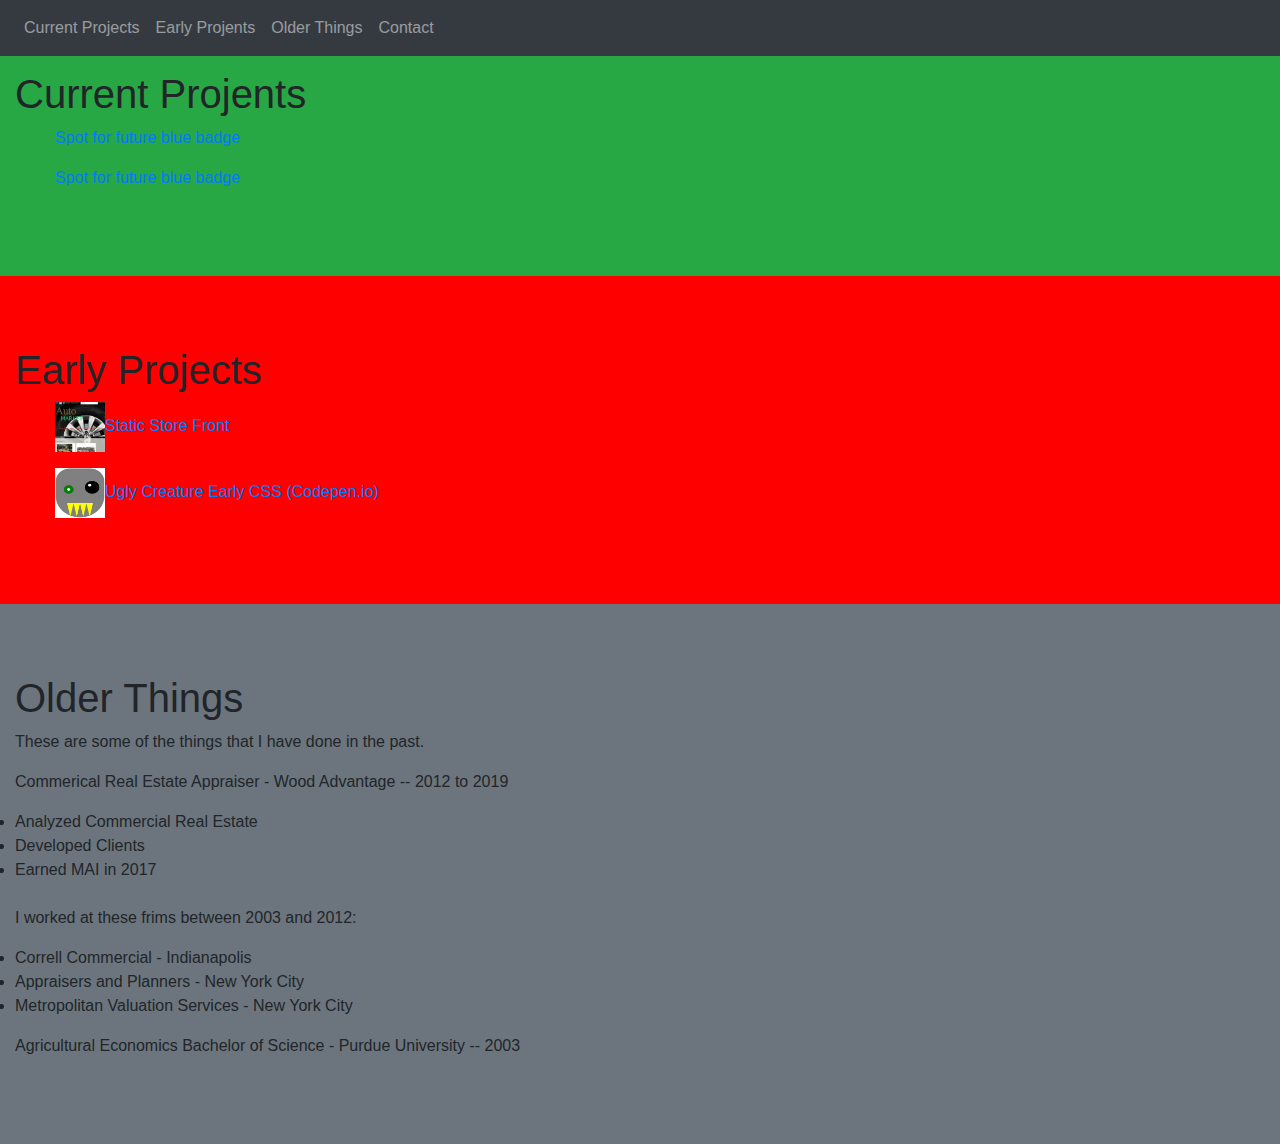
<file: index.html>
<!DOCTYPE html>
<html lang="en">

<head>
  <meta charset="UTF-8">
  <meta name="viewport" content="width=device-width, initial-scale=1.0">
  <meta http-equiv="X-UA-Compatible" content="ie=edge">
  <link rel="stylesheet" href="https://stackpath.bootstrapcdn.com/bootstrap/4.3.1/css/bootstrap.min.css"
    integrity="sha384-ggOyR0iXCbMQv3Xipma34MD+dH/1fQ784/j6cY/iJTQUOhcWr7x9JvoRxT2MZw1T" crossorigin="anonymous">
  <link rel="stylesheet" href="main.css">
  <title>Aaron Wood - Portfolio</title>
</head>

<!-- The scrollable area -->

<body>

  <nav class="navbar navbar-expand-sm bg-dark navbar-dark fixed-top">
    <ul class="navbar-nav">
      <li class="nav-item">
        <a class="nav-link" href="#currentprojects">Current Projects</a>
      </li>
      <li class="nav-item">
        <a class="nav-link" href="#earlyprojects">Early Projents</a>
      </li>
      <li class="nav-item">
        <a class="nav-link" href="#OlderThings">Older Things</a>
      </li>
      <li class="nav-item">
        <a class="nav-link" href="contact.html" target="_blank"
          onClick="window.open('contact.html','pagename','resizable,height=300,width=400'); return false;">Contact</a>
      </li>
      <!-- <li class="nav-item dropdown">
            <a class="nav-link dropdown-toggle" href="#" id="navbardrop" data-toggle="dropdown">
              Section 4
            </a>
            <div class="dropdown-menu">
              <a class="dropdown-item" href="#section41">Link 1</a>
              <a class="dropdown-item" href="#section42">Link 2</a>
            </div>
          </li> -->
    </ul>
  </nav>

  <div id="currentprojects" class="container-fluid bg-success" style="padding-top:70px;padding-bottom:70px">
    <h1>Current Projents</h1>
    <ul><a href="https://BlueBadge">Spot for future blue badge</a></ul>
    <ul><a href="https://RedBadge">Spot for future blue badge</a></ul>
  </div>
  <div id="earlyprojects" class="container-fluid bg-warning" style="padding-top:70px;padding-bottom:70px">
    <h1>Early Projects</h1>
    <ul><a href="https://aarongitshub.github.io/StaticStorefront/"><img src="./assets/Staticstorefront.jpg" style="width:50px;height:50px;border:0;">Static Store Front</a></ul>
    <ul><a href="https://codepen.io/Aaron5555/pen/Pgbjyv"><img src="./assets/UglyCreature.jpg" style="width:50px;height:50px;border:0;">Ugly Creature Early CSS (Codepen.io)</a></ul>
    
  </div>
  <div id="OlderThings" class="container-fluid bg-secondary" style="padding-top:70px;padding-bottom:70px">
    <h1>Older Things</h1>
    <p>These are some of the things that I have done in the past.</p>
    <p>Commerical Real Estate Appraiser - Wood Advantage -- 2012 to 2019</P>
    <li>Analyzed Commercial Real Estate</li>
    <li>Developed Clients</li>
    <li>Earned MAI in 2017</li>
    <br>
    <p>I worked at these frims between 2003 and 2012:
      <li>Correll Commercial - Indianapolis</li>
      <li>Appraisers and Planners - New York City</li>
      <li>Metropolitan Valuation Services - New York City</li>
    </p>

    <p>Agricultural Economics Bachelor of Science - Purdue University -- 2003</p>
    <!-- <p>Try to scroll this section and look at the navigation bar while scrolling! Try to scroll this section and look at the navigation bar while scrolling!</p> -->
  </div>
  <!-- <div id="section41" class="container-fluid bg-danger" style="padding-top:70px;padding-bottom:70px">
        <h1>Section 4 Submenu 1</h1>
        <p>Try to scroll this section and look at the navigation bar while scrolling! Try to scroll this section and look at the navigation bar while scrolling!</p>
        <p>Try to scroll this section and look at the navigation bar while scrolling! Try to scroll this section and look at the navigation bar while scrolling!</p>
      </div>
      <div id="section42" class="container-fluid bg-info" style="padding-top:70px;padding-bottom:70px">
        <h1>Section 4 Submenu 2</h1>
        <p>Try to scroll this section and look at the navigation bar while scrolling! Try to scroll this section and look at the navigation bar while scrolling!</p>
        <p>Try to scroll this section and look at the navigation bar while scrolling! Try to scroll this section and look at the navigation bar while scrolling!</p>
      </div> -->

  <script>
    $(document).ready(function () {
      $('body').scrollspy({ target: ".navbar", offset: 50 });
    });
  </script>

  <!--  jQuery and Popper.js for bootstrap -Leave alone- -->
  <script src="https://code.jquery.com/jquery-3.3.1.slim.min.js"
    integrity="sha384-q8i/X+965DzO0rT7abK41JStQIAqVgRVzpbzo5smXKp4YfRvH+8abtTE1Pi6jizo"
    crossorigin="anonymous"></script>
  <script src="https://cdnjs.cloudflare.com/ajax/libs/popper.js/1.14.7/umd/popper.min.js"
    integrity="sha384-UO2eT0CpHqdSJQ6hJty5KVphtPhzWj9WO1clHTMGa3JDZwrnQq4sF86dIHNDz0W1"
    crossorigin="anonymous"></script>
  <script src="https://stackpath.bootstrapcdn.com/bootstrap/4.3.1/js/bootstrap.min.js"
    integrity="sha384-JjSmVgyd0p3pXB1rRibZUAYoIIy6OrQ6VrjIEaFf/nJGzIxFDsf4x0xIM+B07jRM"
    crossorigin="anonymous"></script>
</body>

</html>
</file>
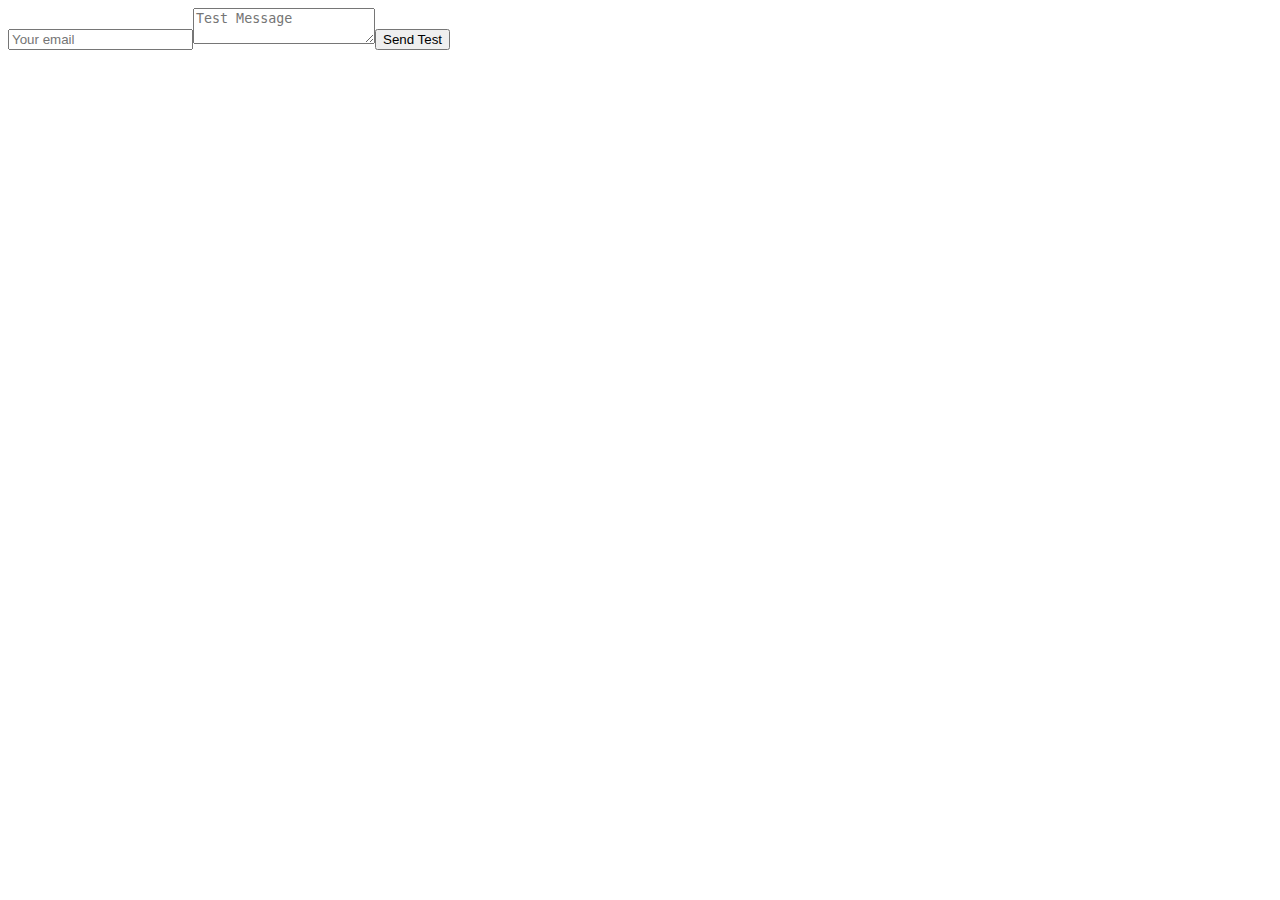
<file: contact.html>
<!-- <form action="https://formspree.io/email@domain.tld" method="POST" />

<input type="text" name="name"> -->
<!DOCTYPE html>
<html lang="en">
<head>
    <meta charset="UTF-8">
    <meta name="viewport" content="width=device-width, initial-scale=1.0">
    <meta http-equiv="X-UA-Compatible" content="ie=edge">
    <meta name="referrer" content="origin">
    <title>Contact Form</title>
</head>
<body>
    <table>
        
    <form method="POST" action="https://formspree.io/aaronwood5@mac.com">
        <input type="email" name="email" placeholder="Your email">
        <textarea name="message" placeholder="Test Message"></textarea>
        <button type="submit">Send Test</button>
      </form>
    
    </table>
</body>
</html>
</file>
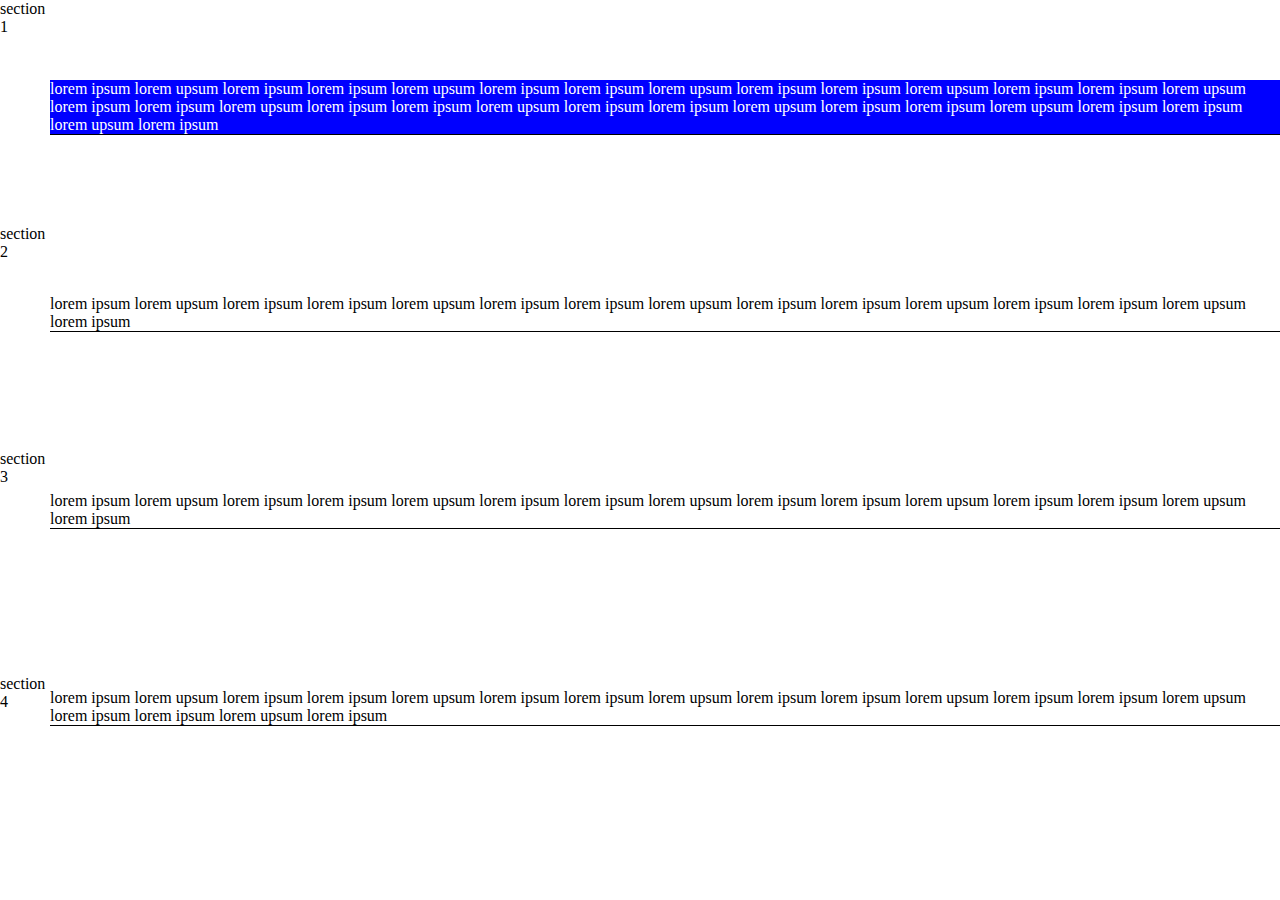
<file: index-2.html>
<!DOCTYPE html>
<html>
    <head>
        <style>
            body {
                height: 100vh;
                margin: 0; 
                padding: 0;
                font-size: 16px;
            }
            .site-wrap {
                display: grid;
                grid-template-columns: 50px auto;
                height: 100%;

            }
            .header {
                display: flex;
                flex-direction: row;
                grid-column: 1;
                flex-wrap: wrap;
                align-items: flex-start;
            }

            .body {
                display: flex;
                flex-direction: column;
                grid-column: 2;
                overflow: auto;
            }

            .section {
                border-bottom: 1px solid black;
                margin-top: 5em;
                margin-bottom: 5em;
            }

            .section--blue {
                background: blue;
                color: white;
            }

        </style>
    </head>
    <body>
        <div class="site-wrap">
            <div class="header">
                <span>section 1</span>
                <span>section 2</span>
                <span>section 3</span>
                <span>section 4</span>
            </div>
            <div class="body">
                <div class="section section--blue">
                    lorem ipsum lorem upsum lorem ipsum                    lorem ipsum lorem upsum lorem ipsum
                    lorem ipsum lorem upsum lorem ipsum
                    lorem ipsum lorem upsum lorem ipsum
                    lorem ipsum lorem upsum lorem ipsum
                    lorem ipsum lorem upsum lorem ipsum
                    lorem ipsum lorem upsum lorem ipsum
                    lorem ipsum lorem upsum lorem ipsum
                    lorem ipsum lorem upsum lorem ipsum
                    lorem ipsum lorem upsum lorem ipsum


                </div>
                <div class="section">
                        lorem ipsum lorem upsum lorem ipsum
                        lorem ipsum lorem upsum lorem ipsum
                        lorem ipsum lorem upsum lorem ipsum
                        lorem ipsum lorem upsum lorem ipsum
                        lorem ipsum lorem upsum lorem ipsum

                </div>
                <div class="section">
                        lorem ipsum lorem upsum lorem ipsum
                        lorem ipsum lorem upsum lorem ipsum
                        lorem ipsum lorem upsum lorem ipsum
                        lorem ipsum lorem upsum lorem ipsum
                        lorem ipsum lorem upsum lorem ipsum

                </div>
                <div class="section">
                        lorem ipsum lorem upsum lorem ipsum
                        lorem ipsum lorem upsum lorem ipsum
                        lorem ipsum lorem upsum lorem ipsum
                        lorem ipsum lorem upsum lorem ipsum
                        lorem ipsum lorem upsum lorem ipsum
                        lorem ipsum lorem upsum lorem ipsum

                </div>
            </div>
        </div>
    </body>
</html>
</file>
<file: main.css>
.bg-warning{ background: red !important; }

.currentprojects h1{
align-content: center
margin-top: 20px
}
</file>
